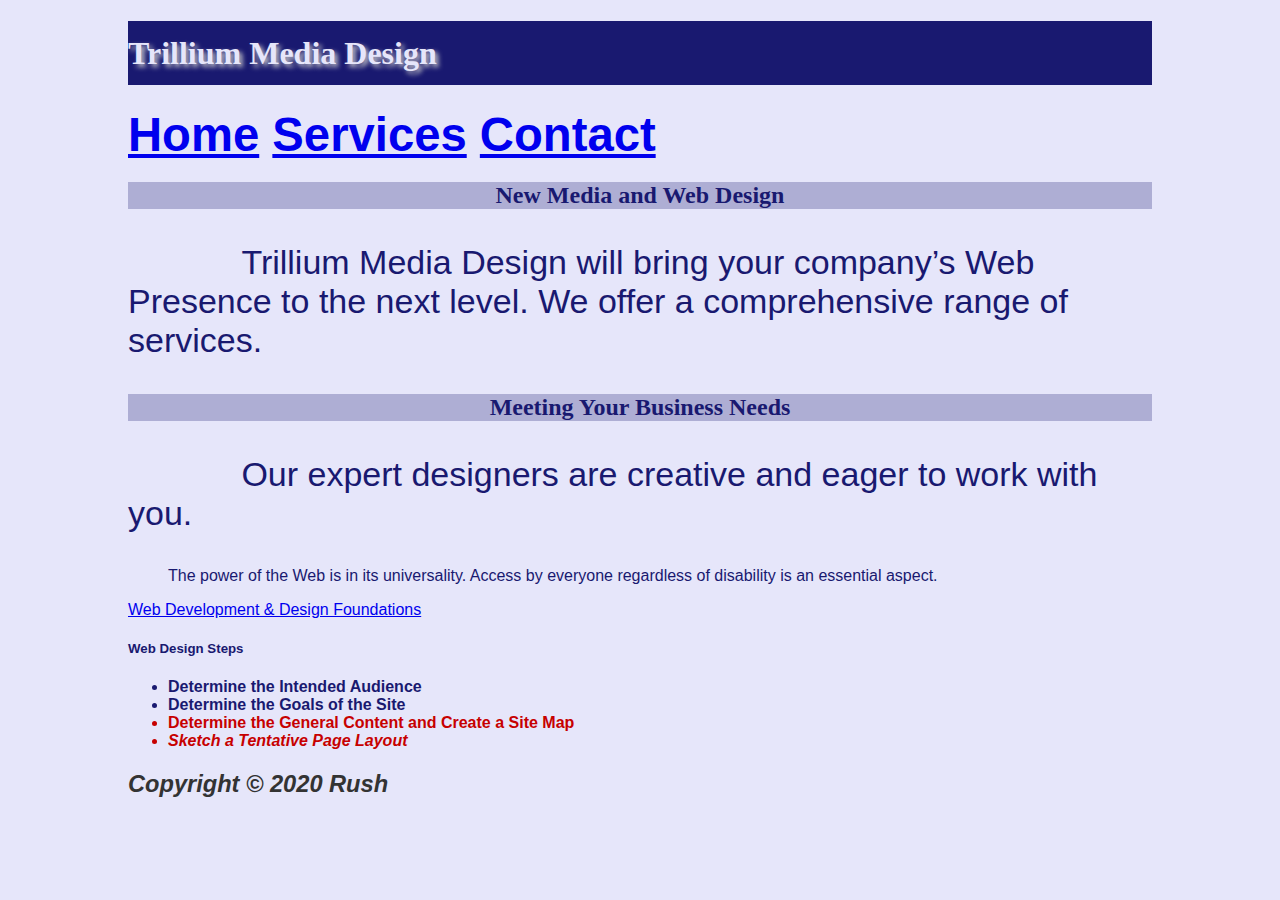
<file: index.html>
<!DOCTYPE html> 
<html lang="en"> 
	<head> 
		<title>Rush Chapter 3 InClass Notes</title> 
		<meta charset="utf-8"> 
     <link href="style.css" rel="stylesheet">
	</head> 
    <body id="wrapper">
        <!-- Structural Elements - header, nav, main, footer -->
        <header>
            <h1 "style=background-color:#F5F5F5;">Trillium Media Design</h1>
        </header>
        <nav>
            <!-- Anchor tags - specifies hyperlink reference to a file. Relative Links - link to pages on own site. -->
            <a href="index.html">Home</a>
            <a href="services.html">Services</a>
            <a href="contact.html">Contact</a>
        </nav>
        <main>
            <h2>New Media and Web Design</h2>
            <p>Trillium Media Design will bring your company&rsquo;s Web Presence to the next level. We offer a comprehensive range of services.</p>
            
            <h2>Meeting Your Business Needs</h2>
            <p>Our expert designers are creative and eager to work with you.</p>
            
            <!--Indents a block of text for special emphasis -->
            <blockquote>The power of the Web is in its universality. Access by everyone regardless of disability is an essential aspect.</blockquote>
            
            <!--Absolute Link - link to a different website. -->
            <a href="http://webdevfoundations.net">Web Development &amp; Design Foundations</a>
            
            <h5>Web Design Steps</h5>
            <ul>
                <li>Determine the Intended Audience</li>
                <li><strong>Determine the Goals of the Site</strong></li>
                <li class="feature">Determine the General Content and Create a Site Map</li>
                <li class="feature"><em>Sketch a Tentative Page Layout</em></li>
            </ul>
            
        </main>
        <footer>
            <small><strong>Copyright &copy; 2020 Rush</strong></small>
        </footer>

    </body> 
</html>
</file>
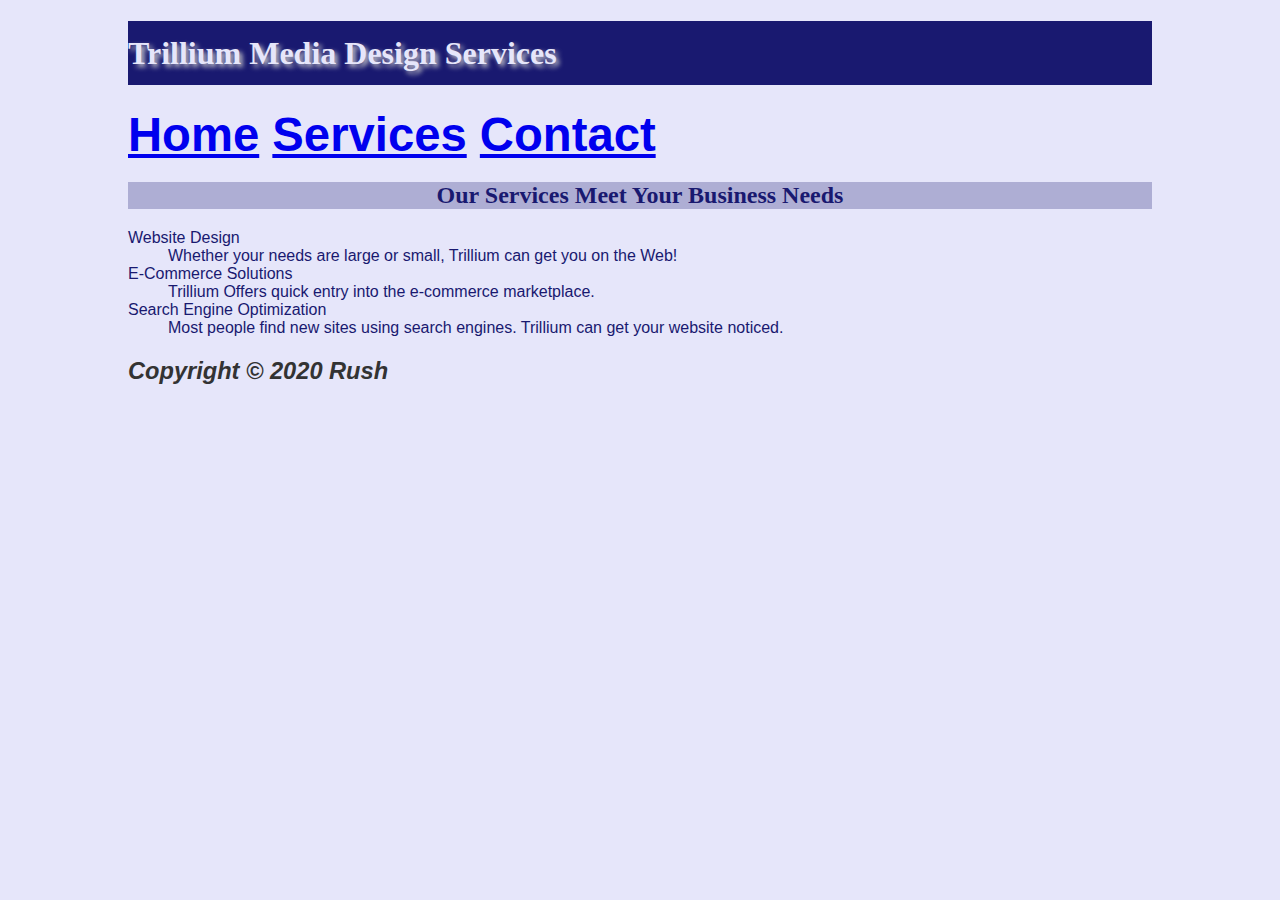
<file: services.html>
<!DOCTYPE html> 
<html lang="en"> 
	<head> 
		<title>Rush Chapter 3 InClass Notes</title> 
		<meta charset="utf-8"> 
     <link href="style.css" rel="stylesheet">
	</head> 
    <body id="wrapper"> 
        <!-- Structural Elements - header, nav, main, footer -->
        <header>
            <h1>Trillium Media Design Services</h1>
        </header>
        <nav>
            <!-- Anchor tags - specifies hyperlink reference to a file. Relative Links - link to pages on own site. -->
            <a href="index.html">Home</a>
            <a href="services.html">Services</a>
            <a href="contact.html">Contact</a>
        </nav>
        <main>
            <h2>Our Services Meet Your Business Needs</h2>
            <!-- Description List -->
            <dl>
                <dt>Website Design</dt>
                <dd>Whether your needs are large or small, Trillium can get you on the Web!</dd>
                
                <dt>E-Commerce Solutions</dt>
                <dd>Trillium Offers quick entry into the e-commerce marketplace.</dd>
                
                <dt>Search Engine Optimization</dt>
                <dd>Most people find new sites using search engines. Trillium can get your website noticed.</dd>
            
            </dl>
        </main>
        <footer>
            <small><strong>Copyright &copy; 2020 Rush</strong></small>
        </footer>

    </body> 
</html>
</file>
<file: style.css>
body { background-color: #E6E6FA;
    color: #191970;
    font-family: Arial, Verdana, Sans-serif;
}
h1 { background-color: #191970;
    color: #E6E6FA;
    font-family: Georgia, "Times New Roman", serif;
    line-height: 200%;
    text-shadow: 3px 3px 5px #CCCCCC; 
}
h2 { background-color: #AEAED4;
    color: #191970;
    font-family: Georgia, "Times New Roman", serif;
    text-align: center; 
}
p { font-size: .90cm;
    text-indent: 3cm;
}
ul { font-weight: bold;
}   
nav { font-weight: bold;
    font-size: 1.25cm;
}
footer {color: #333333;
    font-size: .75cm;
    font-style: italic;
}
#wrapper { margin-left: auto; 
        margin-right: auto; 
        width: 80%
}
.feature { color: #C70000
}
</file>
